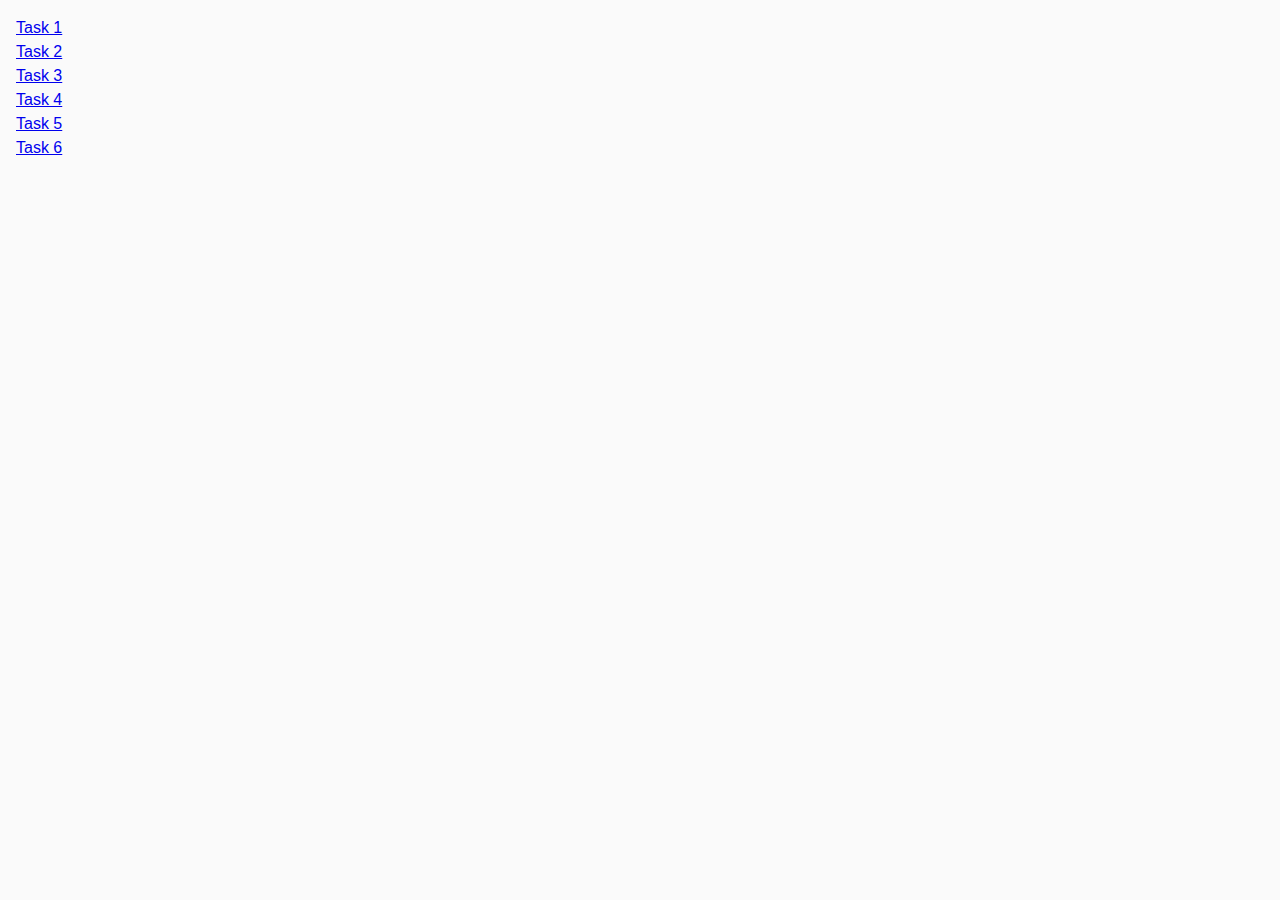
<file: index.html>
<!DOCTYPE html>
<html lang="en">
  <head>
    <meta charset="UTF-8" />
    <meta http-equiv="X-UA-Compatible" content="IE=edge" />
    <meta name="viewport" content="width=device-width, initial-scale=1.0" />
    <title>Homework 7</title>
    <link rel="stylesheet" href="./css/common.css" />
  </head>
  <body>
    <ul>
      <li><a href="./task-1.html">Task 1</a></li>
      <li><a href="./task-2.html">Task 2</a></li>
      <li><a href="./task-3.html">Task 3</a></li>
      <li><a href="./task-4.html">Task 4</a></li>
      <li><a href="./task-5.html">Task 5</a></li>
      <li><a href="./task-6.html">Task 6</a></li>
    </ul>
  </body>
</html>
</file>
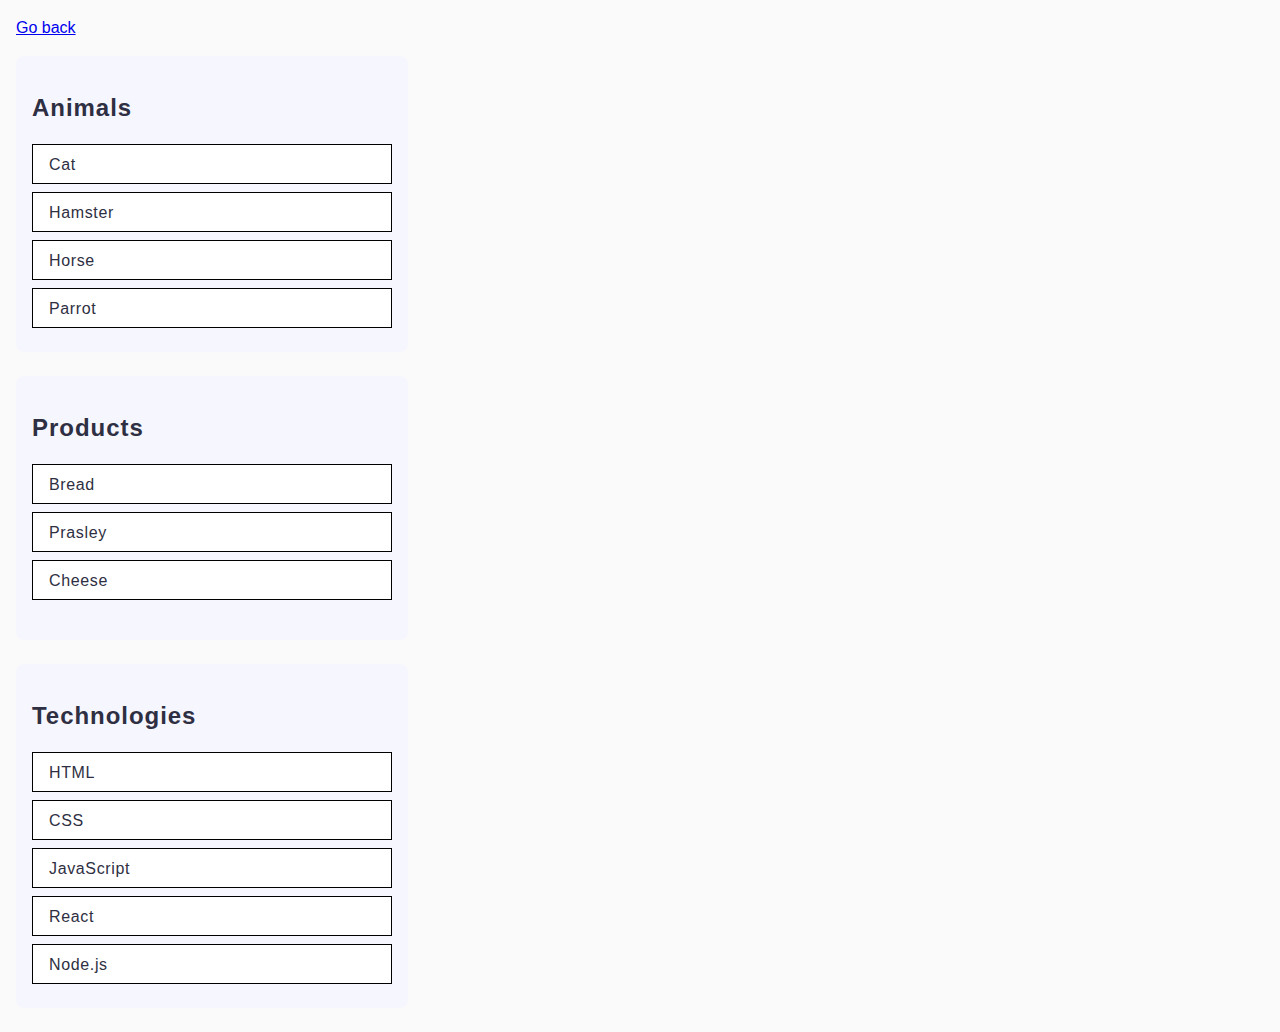
<file: task-1.html>
<!DOCTYPE html>
<html lang="en">
  <head>
    <meta charset="UTF-8" />
    <meta http-equiv="X-UA-Compatible" content="IE=edge" />
    <meta name="viewport" content="width=device-width, initial-scale=1.0" />
    <title>Task 1</title>
    <link rel="stylesheet" href="./css/common.css" />
  </head>
  <body>
    <p><a href="./index.html">Go back</a></p>

    <ul id="categories">
      <li class="item">
        <h2>Animals</h2>

        <ul>
          <li>Cat</li>
          <li>Hamster</li>
          <li>Horse</li>
          <li>Parrot</li>
        </ul>
      </li>
      <li class="item">
        <h2>Products</h2>

        <ul>
          <li>Bread</li>
          <li>Prasley</li>
          <li>Cheese</li>
        </ul>
      </li>
      <li class="item">
        <h2>Technologies</h2>

        <ul>
          <li>HTML</li>
          <li>CSS</li>
          <li>JavaScript</li>
          <li>React</li>
          <li>Node.js</li>
        </ul>
      </li>
    </ul>

    <script src="./js/task-1.js" type="module"></script>
  </body>
</html>
</file>
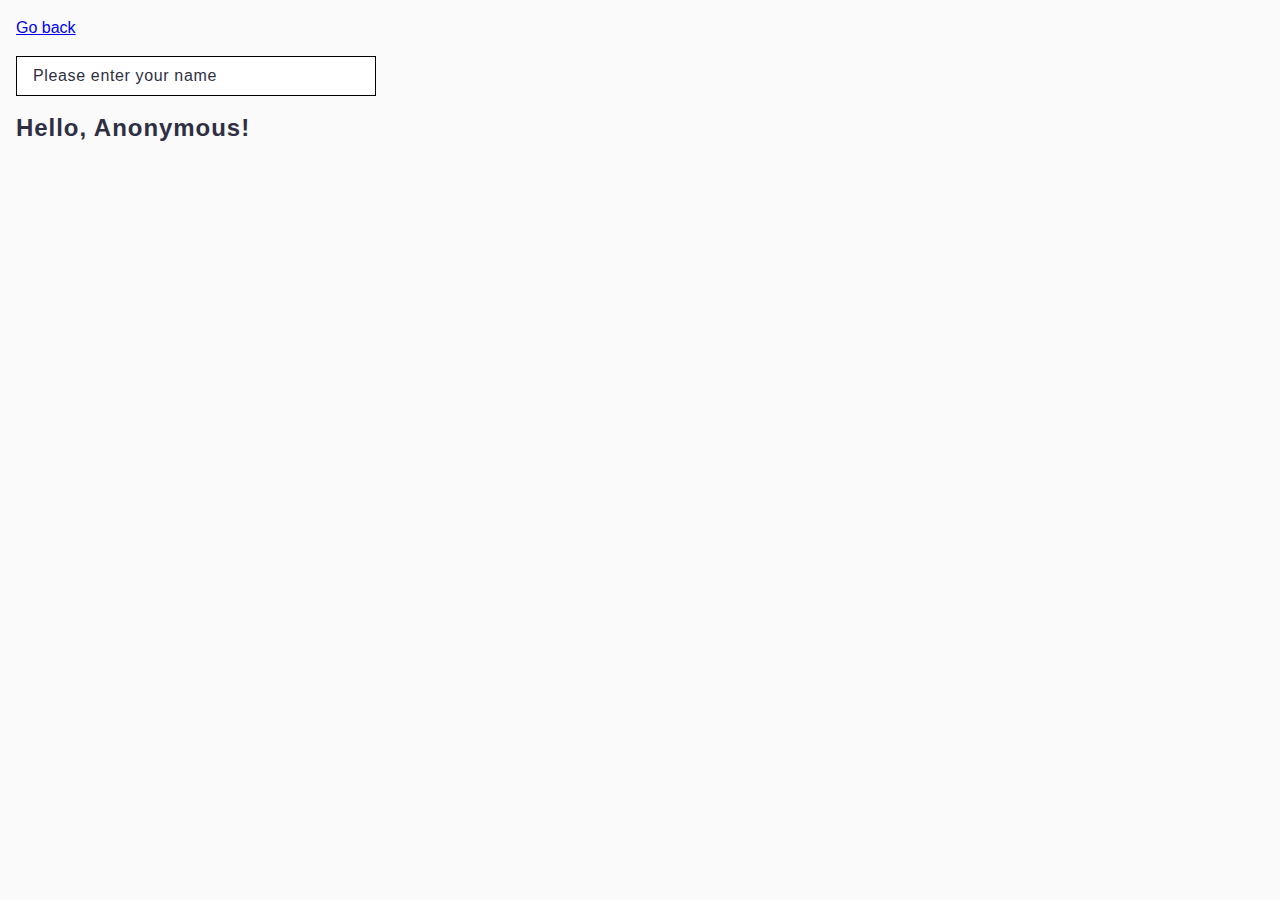
<file: task-3.html>
<!DOCTYPE html>
<html lang="en">
  <head>
    <meta charset="UTF-8" />
    <meta http-equiv="X-UA-Compatible" content="IE=edge" />
    <meta name="viewport" content="width=device-width, initial-scale=1.0" />
    <title>Task 3</title>
    <link rel="stylesheet" href="./css/common.css" />
  </head>
  <body>
    <p><a href="./index.html">Go back</a></p>

    <input type="text" id="name-input" placeholder="Please enter your name" />
    <h1>Hello, <span id="name-output">Anonymous</span>!</h1>

    <script src="./js/task-3.js" type="module"></script>
  </body>
</html>
</file>
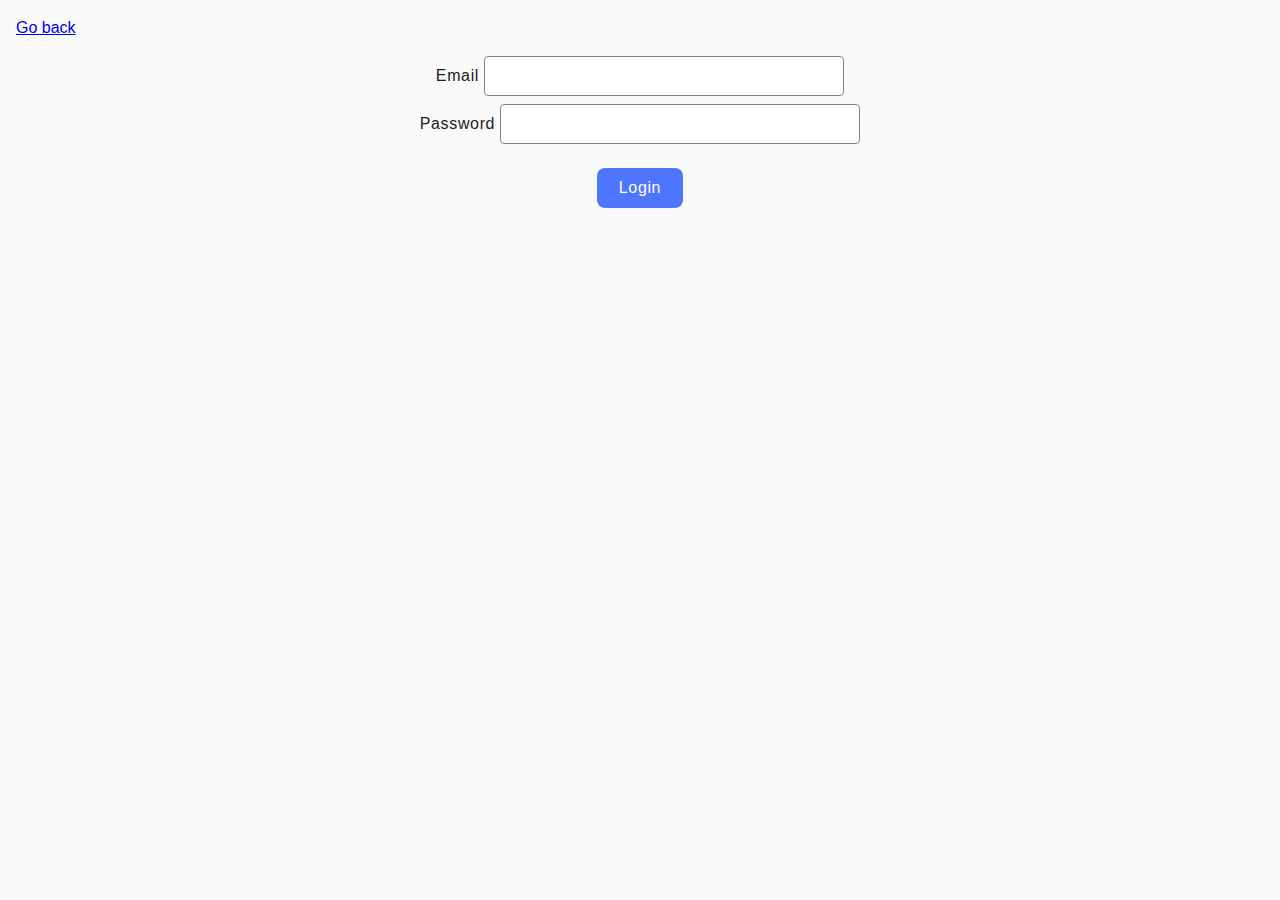
<file: task-4.html>
<!DOCTYPE html>
<html lang="en">
  <head>
    <meta charset="UTF-8" />
    <meta http-equiv="X-UA-Compatible" content="IE=edge" />
    <meta name="viewport" content="width=device-width, initial-scale=1.0" />
    <title>Task 4</title>
    <link rel="stylesheet" href="./css/common.css" />
  </head>
  <body>
    <p><a href="./index.html">Go back</a></p>

    <form class="login-form">
      <label>
        Email
        <input type="email" name="email" placeholder="Type area" />
      </label>
      <label>
        Password
        <input type="password" name="password" placeholder="Type area" />
      </label>
      <button type="submit">Login</button>
    </form>

    <script src="./js/task-4.js" type="module"></script>
  </body>
</html>
</file>
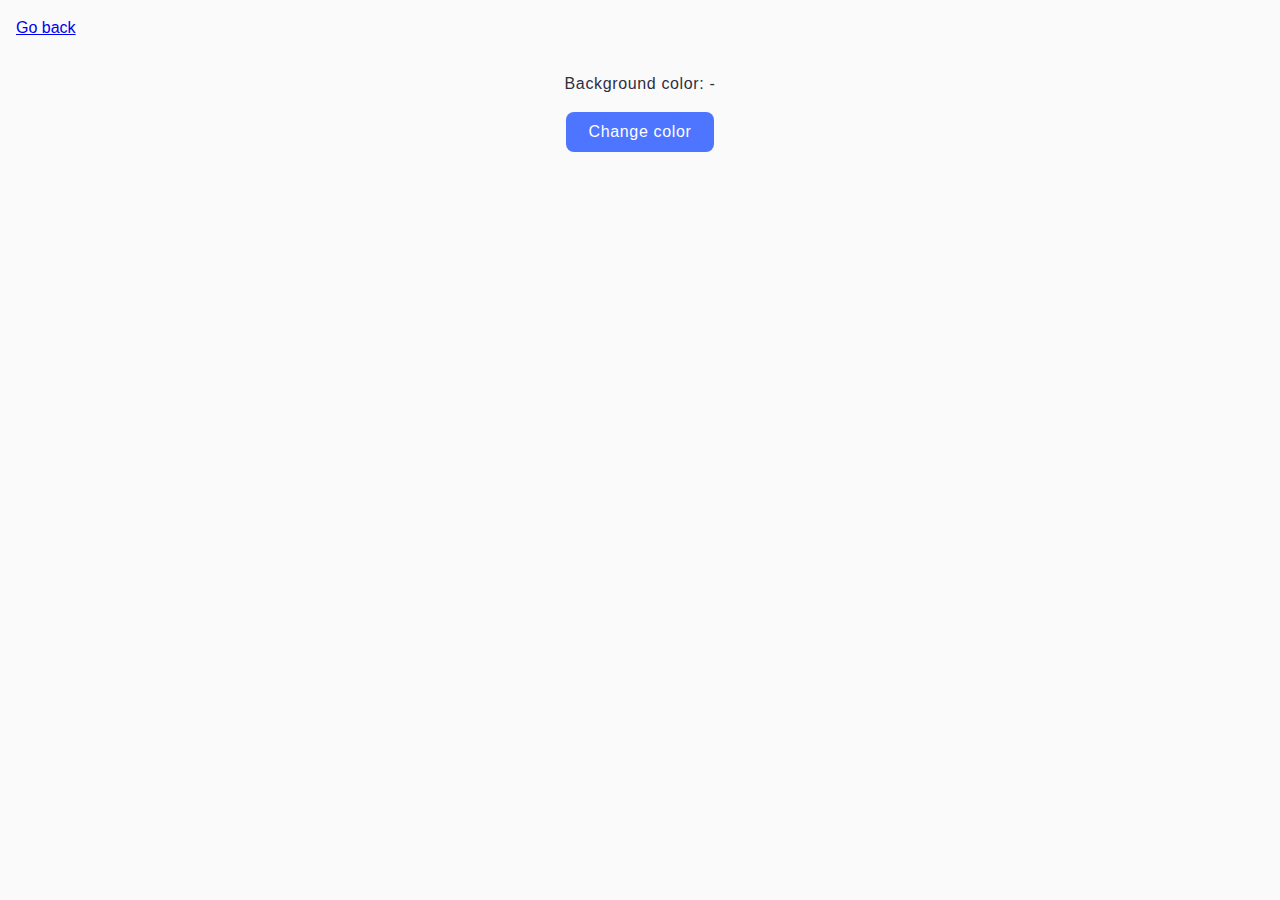
<file: task-5.html>
<!DOCTYPE html>
<html lang="en">
  <head>
    <meta charset="UTF-8" />
    <meta http-equiv="X-UA-Compatible" content="IE=edge" />
    <meta name="viewport" content="width=device-width, initial-scale=1.0" />
    <title>Task 5</title>
    <link rel="stylesheet" href="./css/common.css" />
  </head>
  <body>
    <p><a href="./index.html">Go back</a></p>

    <div class="widget">
      <p>Background color: <span class="color">-</span></p>
      <button type="button" class="change-color">Change color</button>
    </div>

    <script src="./js/task-5.js" type="module"></script>
  </body>
</html>
</file>
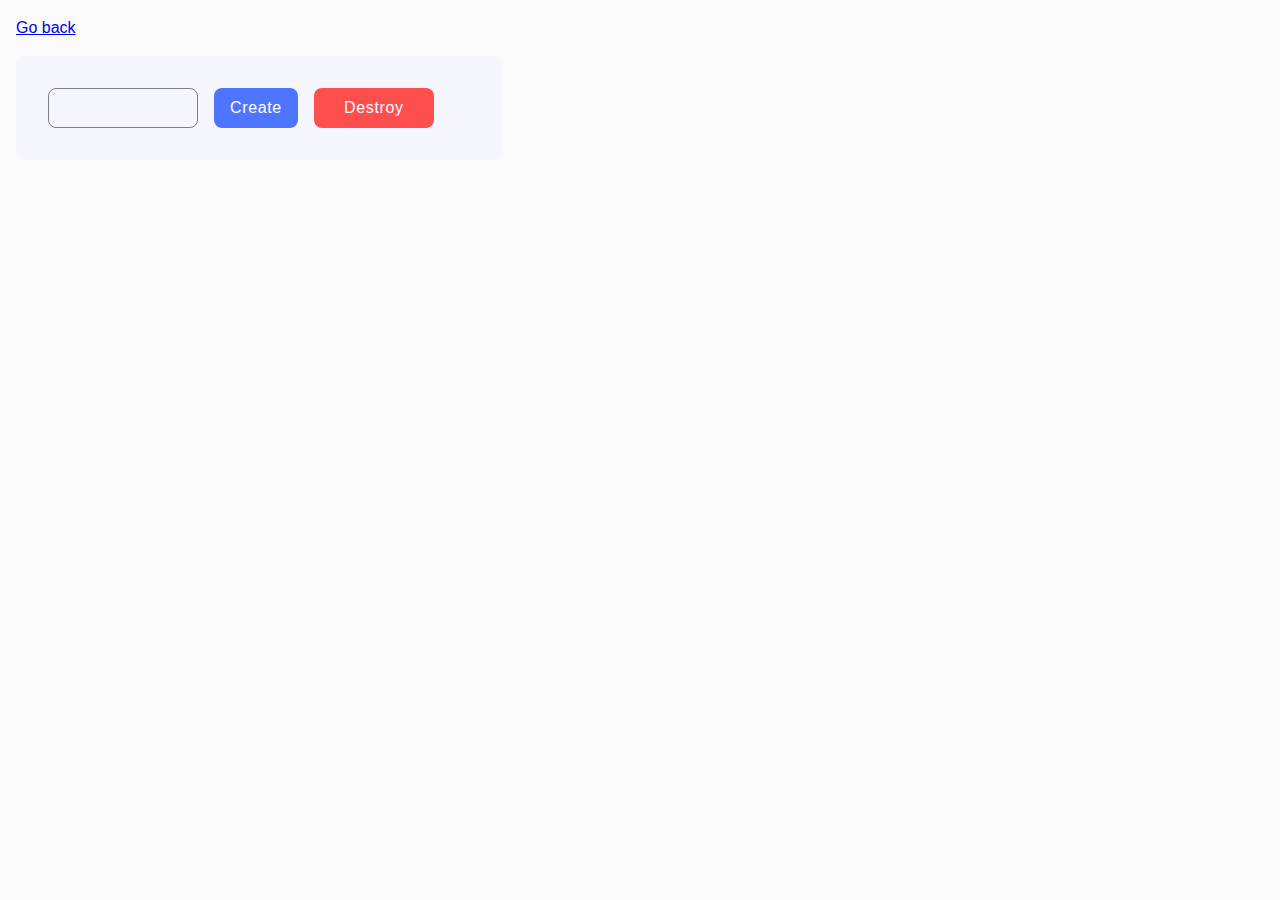
<file: task-6.html>
<!DOCTYPE html>
<html lang="en">
  <head>
    <meta charset="UTF-8" />
    <meta http-equiv="X-UA-Compatible" content="IE=edge" />
    <meta name="viewport" content="width=device-width, initial-scale=1.0" />
    <title>Task 6</title>
    <link rel="stylesheet" href="./css/common.css" />
  </head>
  <body>
    <p><a href="./index.html">Go back</a></p>

    <div id="controls">
      <input type="number" min="1" max="100" step="1" />
      <button type="button" data-create>Create</button>
      <button type="button" data-destroy class="destroy-btn">Destroy</button>
    </div>

    <div id="boxes"></div>

    <script src="./js/task-6.js" type="module"></script>
  </body>
</html>
</file>
<file: css/common.css>
* {
  box-sizing: border-box;
}

body {
  margin: 16px;
  font-family: -apple-system, BlinkMacSystemFont, "Segoe UI", Roboto, Oxygen,
    Ubuntu, Cantarell, "Open Sans", "Helvetica Neue", sans-serif;
  -webkit-font-smoothing: antialiased;
  -moz-osx-font-smoothing: grayscale;
  background-color: #fafafa;
  color: #212121;
  line-height: 1.5;
}
ul,
ol {
  list-style: none;
  margin-left: 0;
  padding-left: 0;
}

.item {
  border-radius: 8px;
  padding: 16px;
  width: 392px;
  min-height: 264px;
  border: none;
  background: #f6f6fe;
  margin-bottom: 24px;
}
.item h2 {
  font-family: "Montserrat", sans-serif;
  font-weight: 600;
  font-size: 24px;
  line-height: 1.33333;
  letter-spacing: 0.04em;
  color: #2e2f42;
}
.item li {
  border: 1px solid #000;
  background-color: #fff;
  width: 360px;
  height: 40px;
  margin-bottom: 8px;
  padding: 8px 0 8px 16px;
  font-family: "Montserrat", sans-serif;
  font-weight: 400;
  font-size: 16px;
  line-height: 1.5;
  letter-spacing: 0.04em;
  color: #2e2f42;
}
.gallery {
  display: flex;
  flex-wrap: wrap;
  row-gap: 48px;
  column-gap: 24px;
  justify-content: center;
  align-items: center;
  max-width: 1128px;
}
input {
  border: 1px solid #000;
  width: 360px;
  height: 40px;
  font-weight: 400;
  font-size: 16px;
  padding: 8px 0 8px 16px;
}
input::placeholder {
  font-family: "Montserrat", sans-serif;
  font-weight: 400;
  font-size: 16px;
  line-height: 1.5;
  letter-spacing: 0.04em;
  color: #2e2f42;
}
h1 {
  font-family: "Montserrat", sans-serif;
  font-weight: 600;
  font-size: 24px;
  line-height: 1.33333;
  letter-spacing: 0.04em;
  color: #2e2f42;
}
.login-form {
  display: flex;
  flex-direction: column;
  font-family: "Montserrat", sans-serif;
  font-weight: 400;
  font-size: 16px;
  line-height: 1.5;
  letter-spacing: 0.04em;
  align-items: center;
}
.login-form input {
  margin-bottom: 8px;
  border: 1px solid #808080;
  border-radius: 4px;
}
.login-form input:hover {
  border-color: #2e2f42;
}
.login-form input::placeholder {
  color: #fff;
}
.login-form input:active::placeholder {
  color: #2e2f42;
}
button {
  margin-top: 16px;
  border-radius: 8px;
  padding: 8px 16px;
  background: #4e75ff;
  border: none;
  font-family: "Montserrat", sans-serif;
  font-weight: 500;
  font-size: 16px;
  line-height: 1.5;
  letter-spacing: 0.04em;
  color: #fff;
  margin: 0;
}
.login-form button {
  width: 86px;
  height: 40px;
  margin-top: 16px;
}
.change-color {
  width: 148px;
  height: 40px;
  margin-top: 16px;
}
button:hover {
  background: #6c8cff;
}
.widget {
  display: flex;
  justify-content: center;
  align-items: center;
  flex-direction: column;
}
.widget p {
  font-family: "Montserrat", sans-serif;
  font-weight: 400;
  font-size: 16px;
  line-height: 1.5;
  letter-spacing: 0.04em;
  color: #2e2f42;
  margin-bottom: 0;
}
#controls input {
  border: 1px solid #808080;
  border-radius: 8px;
  padding: 8px 72px;
  width: 150px;
  height: 40px;
  margin: 0;
  padding: 0;
  text-align: center;
  background-color: #f6f6fe;
}
#controls {
  background: #f6f6fe;
  border-radius: 8px;
  padding: 32px;
  width: 486px;
  height: 104px;
  display: flex;
  align-items: center;
  gap: 16px;
  margin-bottom: 16px;
}
#boxes {
  background: #f6f6fe;
  border-radius: 8px;
  display: flex;
  align-items: flex-start;
  justify-content: flex-start;
  gap: 16px;
}
.destroy-btn {
  border-radius: 8px;
  padding: 8px 16px;
  width: 120px;
  height: 40px;
  background-color: #ff4e4e;
}
.destroy-btn:hover {
  background-color: #ff7070;
}
</file>
